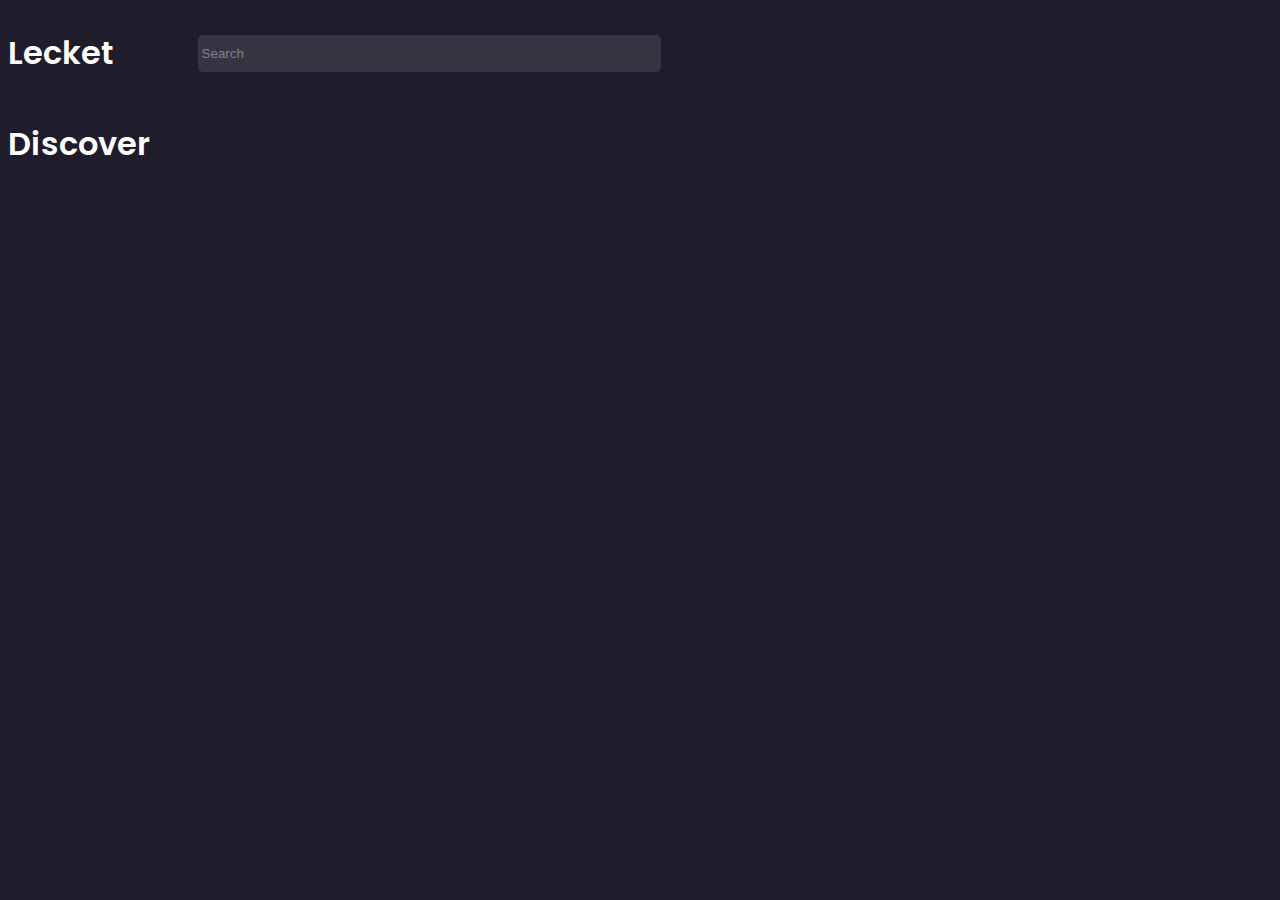
<file: index.html>
<!DOCTYPE html>
<html lang="en">
<head>
    <meta charset="UTF-8">
    <meta http-equiv="X-UA-Compatible" content="IE=edge">
    <meta name="viewport" content="width=device-width, initial-scale=1.0">
    <link rel="stylesheet" href="style.css">
    <title>Document</title>
</head>
<body>
    <header class="header-content">
        <div class="header-row">
            <div class="header-title">
                <h1 class="primary-color">Lecket</h1>
            </div>
            <div class="header-input">
                <input class="secondary-color input mt-1" type="text" name="" id="" placeholder="Search">
            </div>
        </div>
    </header>
    <section>
        <h1 class="primary-color">Discover</h1>
    </section>
</body>
</html>
</file>
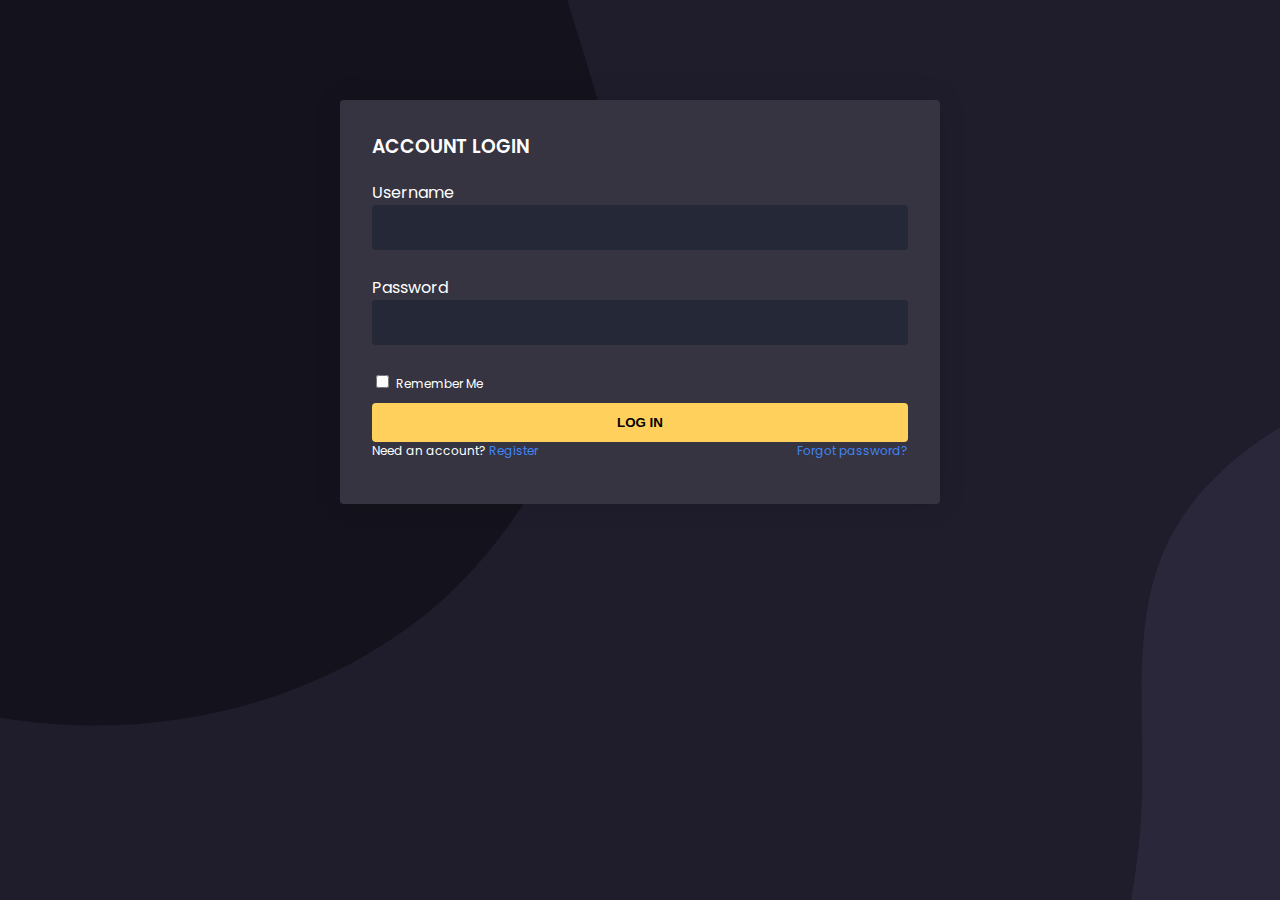
<file: src/login.html>
<!DOCTYPE html>
<html lang="en">

<head>
    <meta charset="UTF-8" />
    <meta http-equiv="X-UA-Compatible" content="IE=edge" />
    <meta name="viewport" content="width=device-width, initial-scale=1.0" />
    <link rel="stylesheet" href="css/styles.css" />
    <title>Document</title>
</head>

<body class="login-body">
    <div class="login-card">
        <form action="">
            <h3 class="primary-color">ACCOUNT LOGIN</h3>
            <div class="form-group">
                <label class="primary-color" for="username">Username</label>
                <input type="text" name="username" required>
            </div>
            <br>
            <div class="form-group">
                <label class="primary-color" for="password">Password</label>
                <input type="password" name="password" required>
            </div>
            <br>
            <div class="form-group-remember">
                <input name="remember" type="checkbox">
                <label class="primary-color" for="remember">Remember Me</label>
            </div>
            <button type="submit">Log In</button>
            <div class="form-extra">
                <p class="primary-color">Need an account? <a href="">Register</a></p>
                <a href="">Forgot password?</a>
            </div>
        </form>
    </div>
</body>
</file>
<file: style.css>
@font-face {
    font-family: Poppins;
    src: url(fonts/Poppins-Regular.ttf);
}

@font-face {
    font-family: Poppins;
    src: url(fonts/Poppins-SemiBold.ttf);
    font-weight: 600;
}

:root{
    --background-color: #1f1d2c; 
    --primary-color: #fff;
    --secondary-color: #808191;
}

body {
    background-color: var(--background-color);
    font-family: Poppins;
}

.header-content{
    /* background-color: violet; */
}

.header-row{
    width: 100%;
    display: flex;
}

.header-title{
    /* background-color: yellowgreen; */
    width: 15%;
}

.header-input {
    /* background-color:tomato; */
    width: 60%;
    display: flex;
    align-items: center;
    /* justify-content: center; */
}

.input{
    background: #353440;
    border: 2px solid #353440;
    width: 60%;
    height: 35%;
    outline:none;
    border-radius:5px;
}

.primary-color {
    color: var(--primary-color);
}

.secondary-color {
    color: var(--secondary-color);
}


.secondary-color::placeholder {
    color: var(--secondary-color);
}
</file>
<file: src/css/styles.css>
.primary-color {
  color: #fff;
}

.secondary-color {
  color: #808191;
}
.secondary-color::placeholder {
  color: #808191;
}

.background-card-color {
  background-color: #252836;
}

@font-face {
  font-family: Poppins;
  src: url(../fonts/Poppins-Regular.ttf);
}
@font-face {
  font-family: Poppins;
  src: url(../fonts/Poppins-SemiBold.ttf);
  font-weight: 600;
}
body {
  background-color: #1f1d2c;
  font-family: Poppins, Helvetica;
}

.header-content {
  position: fixed;
  top: 0;
  z-index: 1;
  width: 100%;
  background-color: #1f1d2c;
}

.header-row {
  width: 100%;
  display: flex;
}

.header-title {
  width: 15%;
  display: flex;
  align-items: center;
  flex-direction: row;
}

.header-title h1 {
  margin-right: -10px;
  cursor: pointer;
}

.header-title img {
  z-index: -1;
}

.header-input {
  width: 60%;
  display: flex;
  align-items: center;
  position: relative;
}
@media screen and (max-width: 860px) {
  .header-input {
    width: 85%;
    flex-direction: row-reverse;
    padding-right: 15%;
  }
}

.header-search {
  background: #353440;
  border: 2px solid #353440;
  width: 60%;
  height: 35%;
  font-size: 18px;
  outline: none;
  border-radius: 5px;
  transition: all 0.4s;
}
.header-search:focus {
  color: #fff;
  font-size: 20px;
  font-weight: bold;
  transition: all 0.4s;
}

.search-result {
  position: absolute;
  top: 0;
  left: 0;
  right: 0;
  width: 60%;
  margin-top: 4.5rem;
  background-color: #fff;
  box-shadow: rgba(0, 0, 0, 0.24) 0px 3px 8px;
  border-radius: 5px;
}
.search-result ul,
.search-result li {
  list-style-type: none;
}
.search-result ul {
  padding: 0;
}
.search-result li {
  margin-top: 5px;
  margin-bottom: 5px;
  padding: 5px;
}
.search-result li:hover {
  background-color: #f0f2fc;
  cursor: pointer;
}

.header-auth {
  width: 25%;
  display: flex;
  align-items: center;
}
.header-auth ul {
  display: none;
  color: white;
  position: absolute;
  top: 50px;
}
.header-auth ul a {
  text-decoration: none;
  display: flex;
  align-items: center;
  padding: 10px;
  margin-left: -40px;
}
.header-auth ul a:hover {
  color: #fff;
  border-radius: 10px;
  background: #353440;
}
.header-auth button:hover > ul {
  display: flex;
  background-color: #252836;
  border-radius: 12px;
  width: 250px;
  margin-left: -35px;
  flex-direction: column;
}
@media screen and (max-width: 860px) {
  .header-auth {
    display: none;
  }
}

.main-content {
  margin-top: 6rem;
}

.main-section {
  margin-left: 15%;
}
@media screen and (max-width: 1200px) {
  .main-section {
    margin-left: 1%;
  }
}

.most-watches-gallery {
  display: grid;
  gap: 1rem;
  grid-auto-rows: 22rem;
  grid-template-columns: repeat(auto-fill, minmax(min(100%, 17rem), 1fr));
}

.most-watches-item {
  grid-column: span 1;
}
@media screen and (max-width: 860px) {
  .most-watches-item {
    display: flex;
    justify-content: center;
    align-items: center;
  }
}

.genres-gallery {
  display: grid;
  gap: 1rem;
  grid-auto-rows: 19rem;
  grid-template-columns: repeat(auto-fill, minmax(min(100%, 34rem), 1fr));
}

.genres-item {
  grid-column: span 1;
}

.genre-container {
  position: relative;
  transition: all 0.5s;
}
.genre-container h3 {
  position: absolute;
  bottom: 10px;
  font-size: 1.8rem;
  text-shadow: 0 0 3px #000000;
  right: 5rem;
}
.genre-container:hover {
  opacity: 0.3;
  transition: opacity 0.5s ease;
}

.sidenav {
  height: 100%;
  width: 15%;
  position: fixed;
  z-index: 1;
  top: 1;
  left: 0;
  overflow-x: hidden;
}
@media screen and (max-width: 1200px) {
  .sidenav {
    display: none;
  }
}

.side-wrapper {
  padding: 4%;
}

.side-title {
  font-size: 20px;
  font-weight: 600;
  margin-bottom: 20px;
}

.side-menu {
  display: flex;
  flex-direction: column;
  font-size: 15px;
  white-space: nowrap;
}
.side-menu a {
  text-decoration: none;
  display: flex;
  align-items: center;
  padding: 10px 10px 10px 0px;
}
.side-menu a:hover {
  color: #fff;
  border-radius: 10px;
  background: #353440;
}
.side-menu a:not(:last-child) {
  margin-bottom: 5px;
}

.active {
  color: #ffd15c;
  font-weight: bold;
}
.active:hover {
  color: #ffd15c !important;
}

.card {
  border-radius: 20px;
  transition: all 0.3s ease-out;
}
.card .card-img {
  width: 300px;
  height: 200px;
  object-fit: cover;
  object-position: 100% 10%;
  border-radius: 20px 20px 0px 0px;
}
.card .card-img:hover {
  opacity: 0.3;
  transition: 0.5s ease;
}
.card:hover {
  transform: translateY(-5%);
  transition: 0.5s;
}
.card:hover .primary-color {
  transition: color 0.5s;
  color: #ffd15c;
}

.card-content {
  margin: auto;
  width: 80%;
  margin-top: -5%;
  padding-bottom: 1%;
}

.card-img {
  border-radius: 20px;
}

.size-width-s {
  width: 18.75rem;
}

.size-height-s {
  height: 12.5rem;
}

.card-click {
  text-decoration: none;
}

.button {
  border: none;
  border-radius: 10px;
  text-align: center;
  font-family: Poppins, Helvetica;
  text-decoration: none;
  transition-duration: 0.4s;
  cursor: pointer;
  margin: 4px 2px;
  width: 50%;
  padding: 14px 32px;
}
.button:hover {
  background-color: #1f1d2c;
  font-weight: bold;
}

.center-spinner {
  display: flex;
  align-items: center;
  justify-content: center;
  flex-direction: column;
}

.spinner-loading {
  margin-top: 20px;
  --size: 120px;
  --border: 8px;
  width: var(--size);
  height: var(--size);
  border-radius: 50%;
  position: relative;
  border: var(--border) solid #2d2d2d;
  border-right: var(--border) solid #fddc1e;
  animation: spin 1s linear infinite;
}

@keyframes spin {
  100% {
    transform: rotate(360deg);
  }
}
.login-body {
  background-image: url("data:image/svg+xml,%3csvg xmlns='http://www.w3.org/2000/svg' version='1.1' xmlns:xlink='http://www.w3.org/1999/xlink' xmlns:svgjs='http://svgjs.com/svgjs' width='1800' height='1000' preserveAspectRatio='none' viewBox='0 0 1800 1000'%3e%3cg mask='url(%26quot%3b%23SvgjsMask1068%26quot%3b)' fill='none'%3e%3crect width='1800' height='1000' x='0' y='0' fill='rgba(31%2c 29%2c 44%2c 1)'%3e%3c/rect%3e%3cpath d='M0%2c797.228C154.32%2c823.846%2c322.542%2c791.182%2c449.914%2c700.08C575.117%2c610.53%2c650.042%2c461.604%2c680.273%2c310.67C707.308%2c175.693%2c634.622%2c47.622%2c607.633%2c-87.364C582.425%2c-213.442%2c599.978%2c-350.772%2c526.877%2c-456.542C450.333%2c-567.294%2c321.703%2c-622.552%2c199.182%2c-678.352C58.909%2c-742.237%2c-91.11%2c-856.377%2c-236.081%2c-804.02C-381.978%2c-751.329%2c-421.217%2c-565.026%2c-493.961%2c-428.02C-551.513%2c-319.627%2c-577.412%2c-205.075%2c-615.958%2c-88.561C-664.094%2c56.941%2c-804.883%2c199.33%2c-748.672%2c341.907C-693.049%2c482.993%2c-489.695%2c481.556%2c-360.121%2c560.359C-234.824%2c636.561%2c-144.516%2c772.301%2c0%2c797.228' fill='%2314131d'%3e%3c/path%3e%3cpath d='M1800 1603.978C1922.741 1609.836 2057.047 1627.134 2158.146 1557.286 2258.573 1487.902 2295.876 1358.568 2326.308 1240.357 2353.052 1136.473 2329.297 1032.048 2320.893 925.107 2311.834 809.8340000000001 2327.147 691.587 2275.067 588.352 2214.582 468.456 2133.848 339.62800000000004 2005.539 299.999 1877.038 260.31100000000004 1744.588 336.043 1619.695 385.937 1505.23 431.66499999999996 1379.579 474.048 1311.934 577.0889999999999 1246.738 676.4 1277.205 805 1266.8899999999999 923.35 1257.243 1034.045 1218.81 1144.041 1253.318 1249.662 1289.8229999999999 1361.394 1364.532 1460.186 1463.171 1524.116 1562.003 1588.171 1682.36 1598.363 1800 1603.978' fill='%232a273b'%3e%3c/path%3e%3c/g%3e%3cdefs%3e%3cmask id='SvgjsMask1068'%3e%3crect width='1800' height='1000' fill='white'%3e%3c/rect%3e%3c/mask%3e%3c/defs%3e%3c/svg%3e");
  background-repeat: no-repeat;
  background-attachment: fixed;
  background-size: cover;
  padding: 0;
  margin: 0;
  width: 100%;
}

.login-card {
  z-index: 1;
  position: relative;
  background: #353440;
  width: 600px;
  border-radius: 4px;
  box-shadow: 0 0 30px rgba(0, 0, 0, 0.1);
  box-sizing: border-box;
  margin: 100px auto 10px;
  overflow: hidden;
}
.login-card form {
  margin: 2rem;
}
.login-card button {
  width: 100%;
  border: 0;
  border-radius: 4px;
  padding: 12px 20px;
  font-weight: bold;
  background: #ffd15c;
  cursor: pointer;
  text-transform: uppercase;
}

.form-group label {
  display: block;
}
.form-group input {
  display: block;
  outline: none;
  box-sizing: border-box;
  border: 0;
  caret-color: #ffd15c;
  color: #fff;
  padding: 12px 20px;
  background: #252836;
  width: 100%;
  font-size: 18px;
  border-radius: 4px;
  transition: all 0.4s;
}
.form-group input:focus {
  font-size: 20px;
  font-weight: bold;
  transition: all 0.4s;
}

.form-group-remember {
  padding-bottom: 0.5rem;
}
.form-group-remember label {
  font-size: 12px;
  text-transform: none;
}

.form-extra {
  display: flex;
  flex-wrap: wrap;
  justify-content: space-between;
  font-size: 12px;
}
.form-extra p {
  margin-top: 0;
}
.form-extra a {
  color: #4285f4;
  text-decoration: none;
}
</file>
